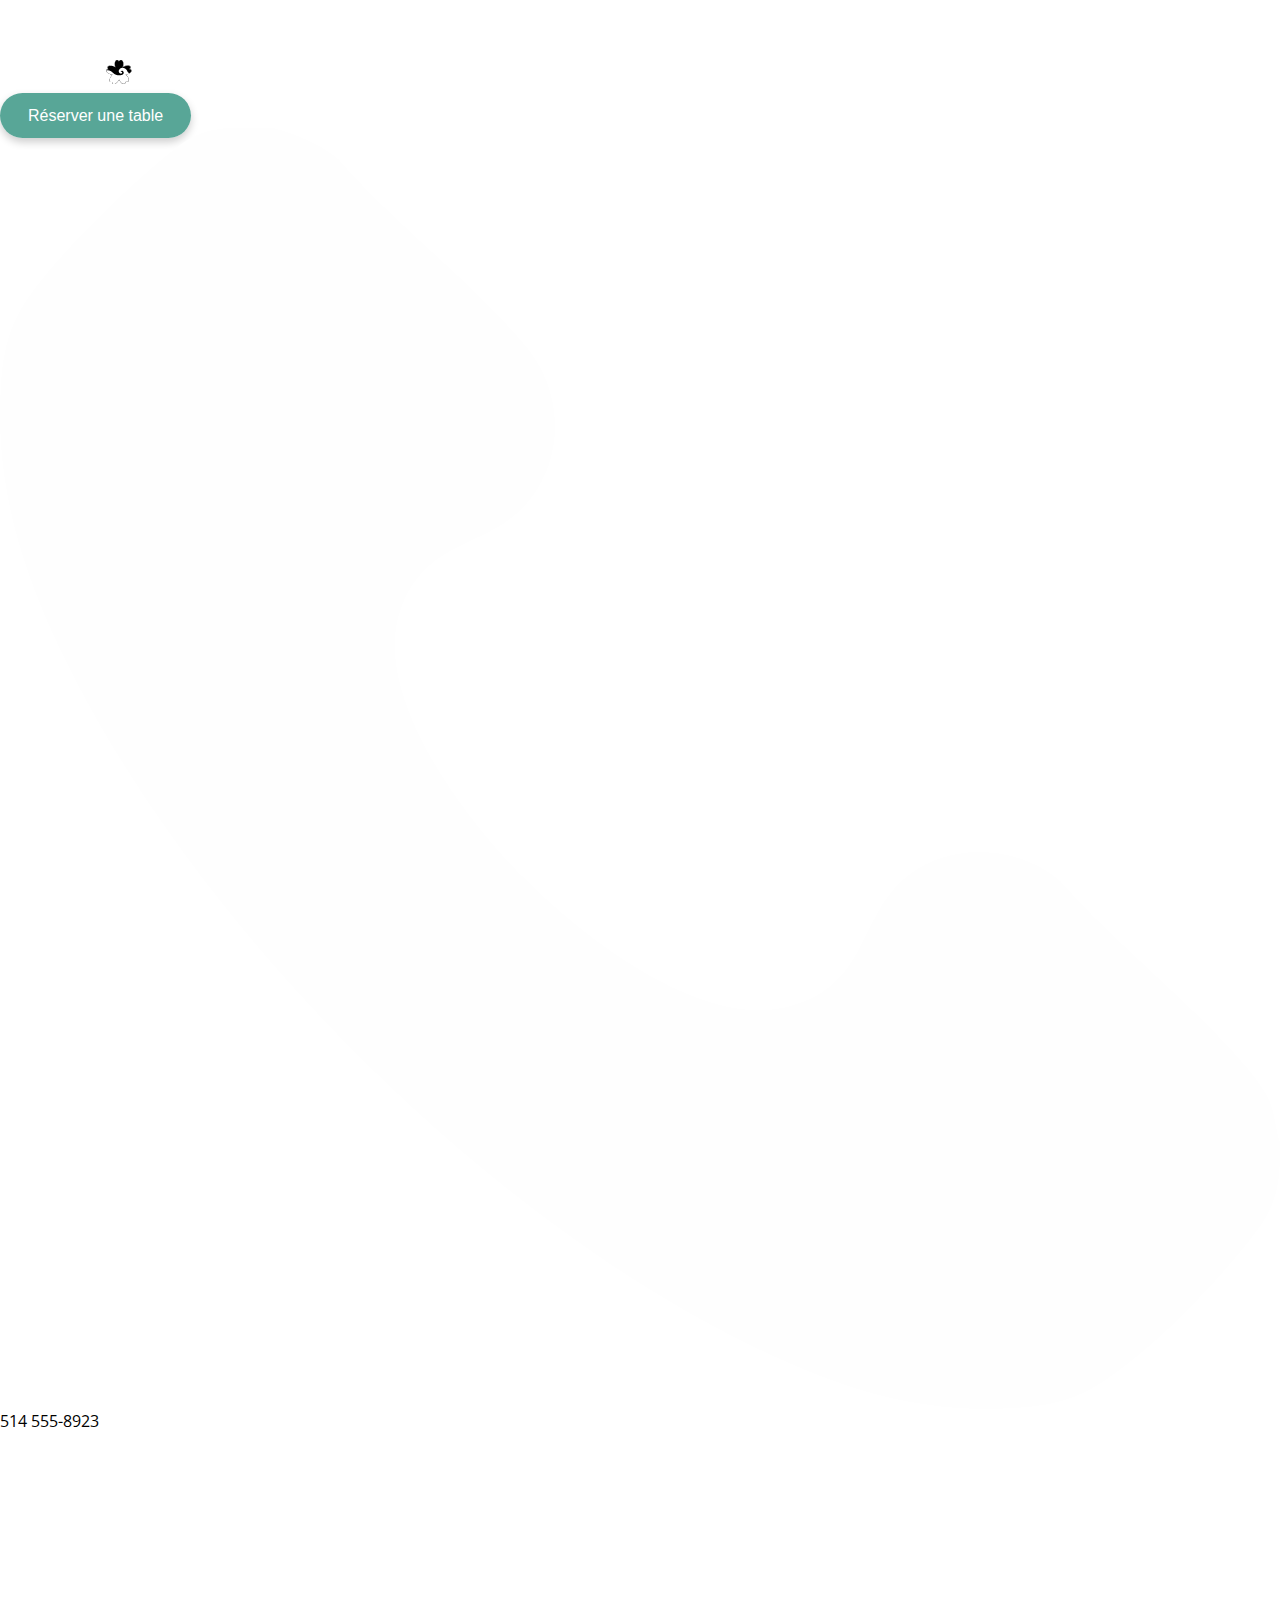
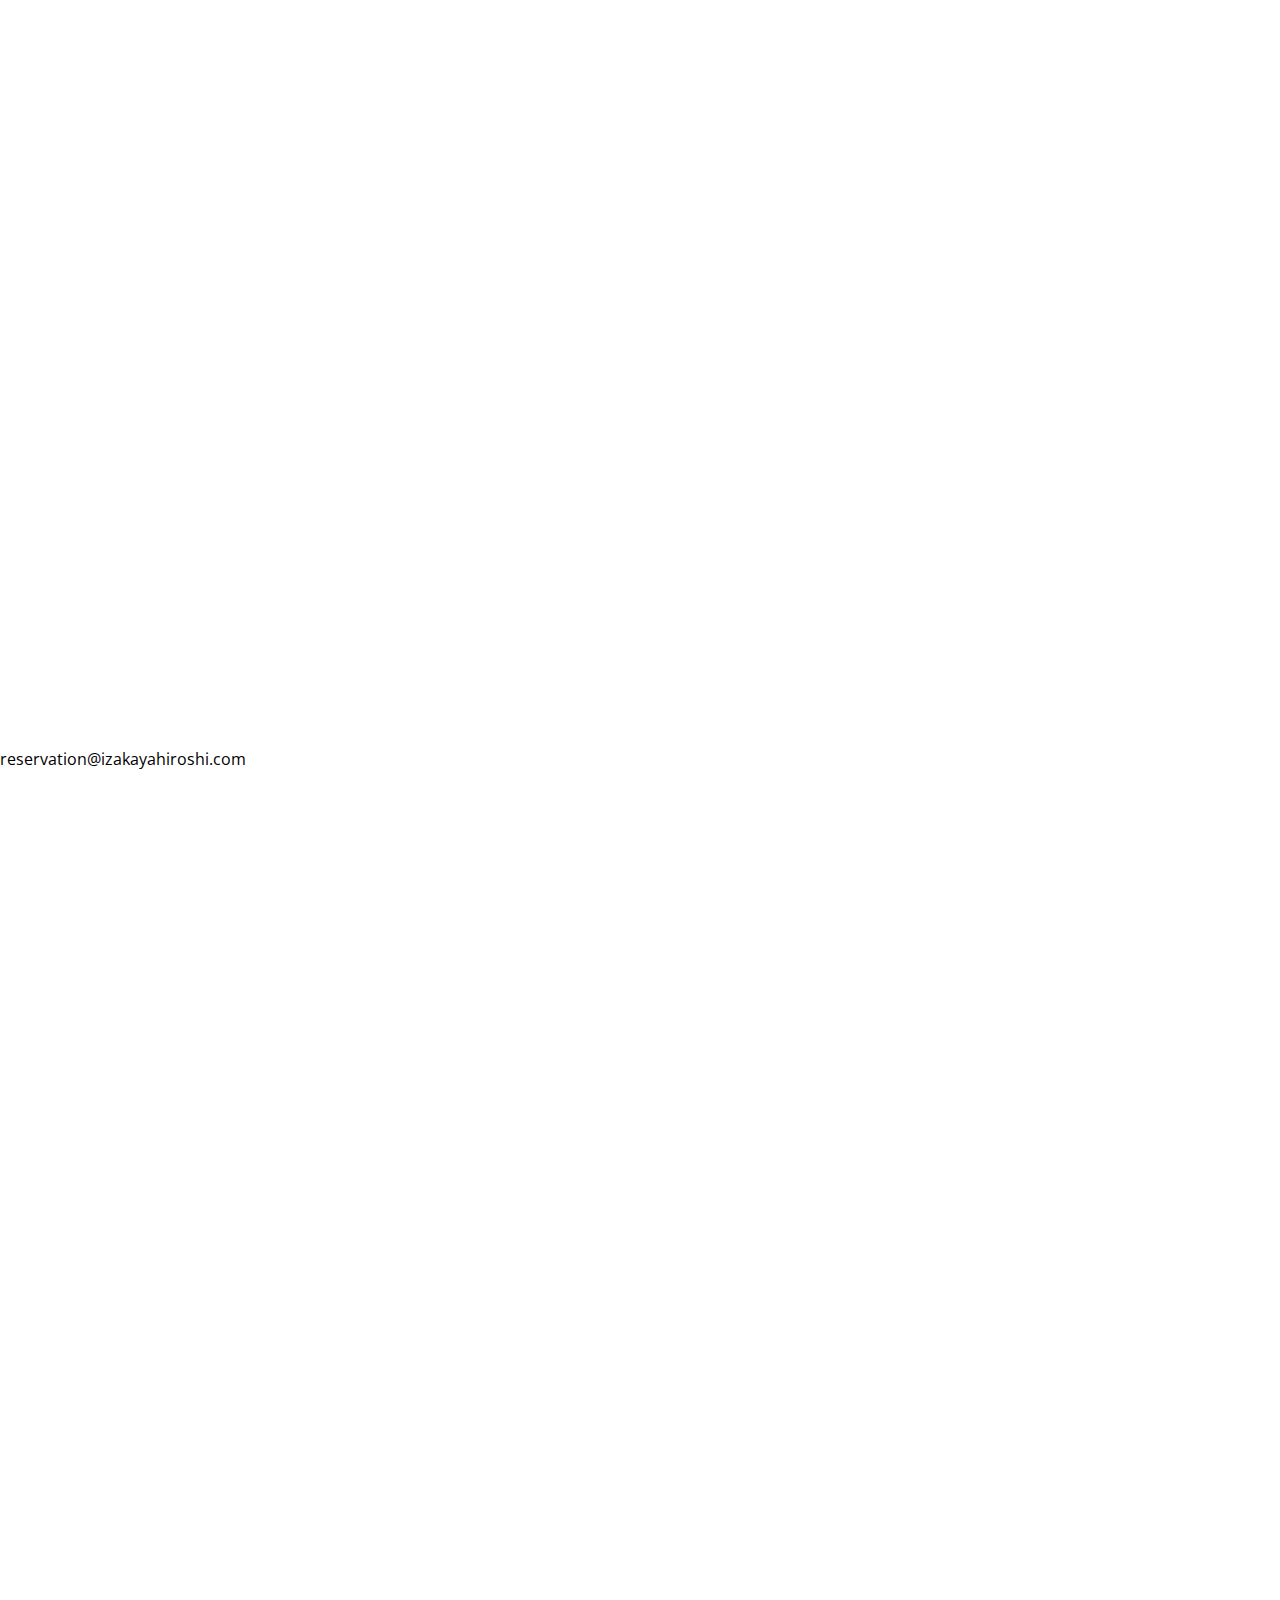
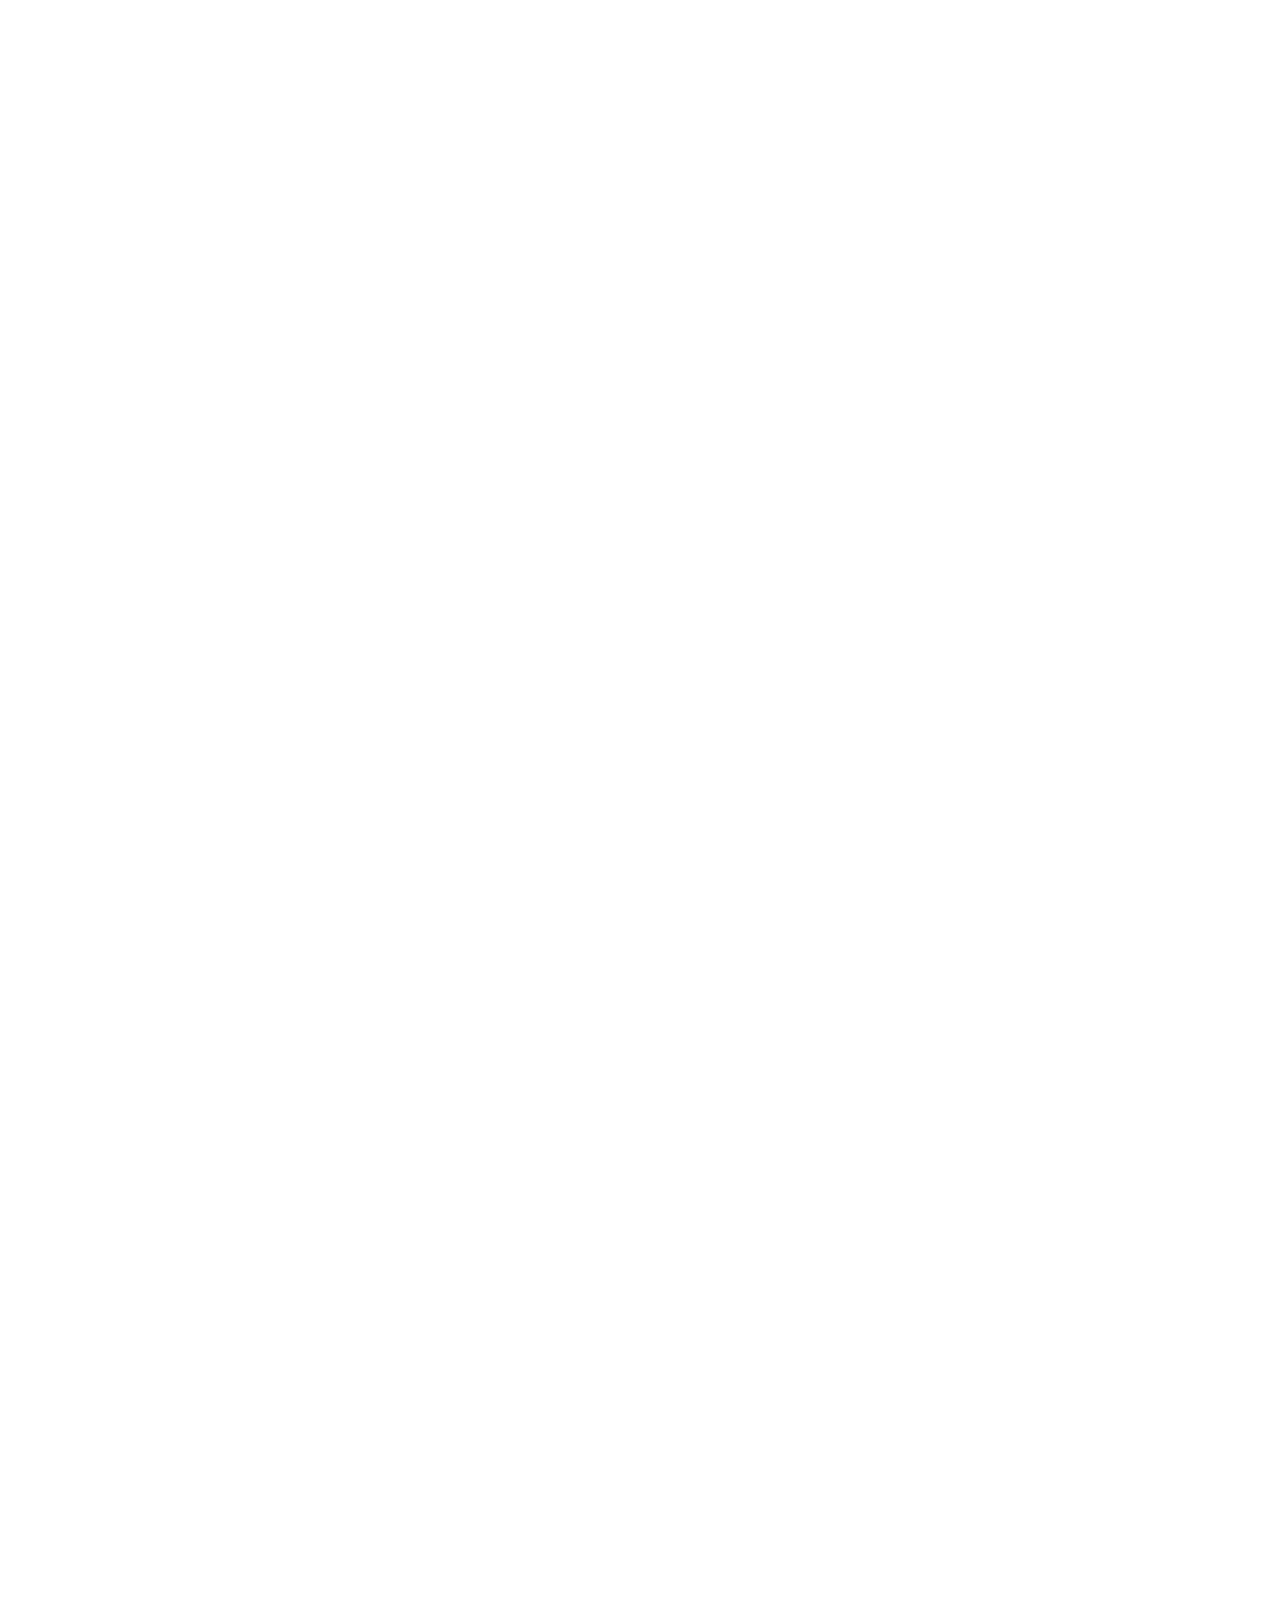
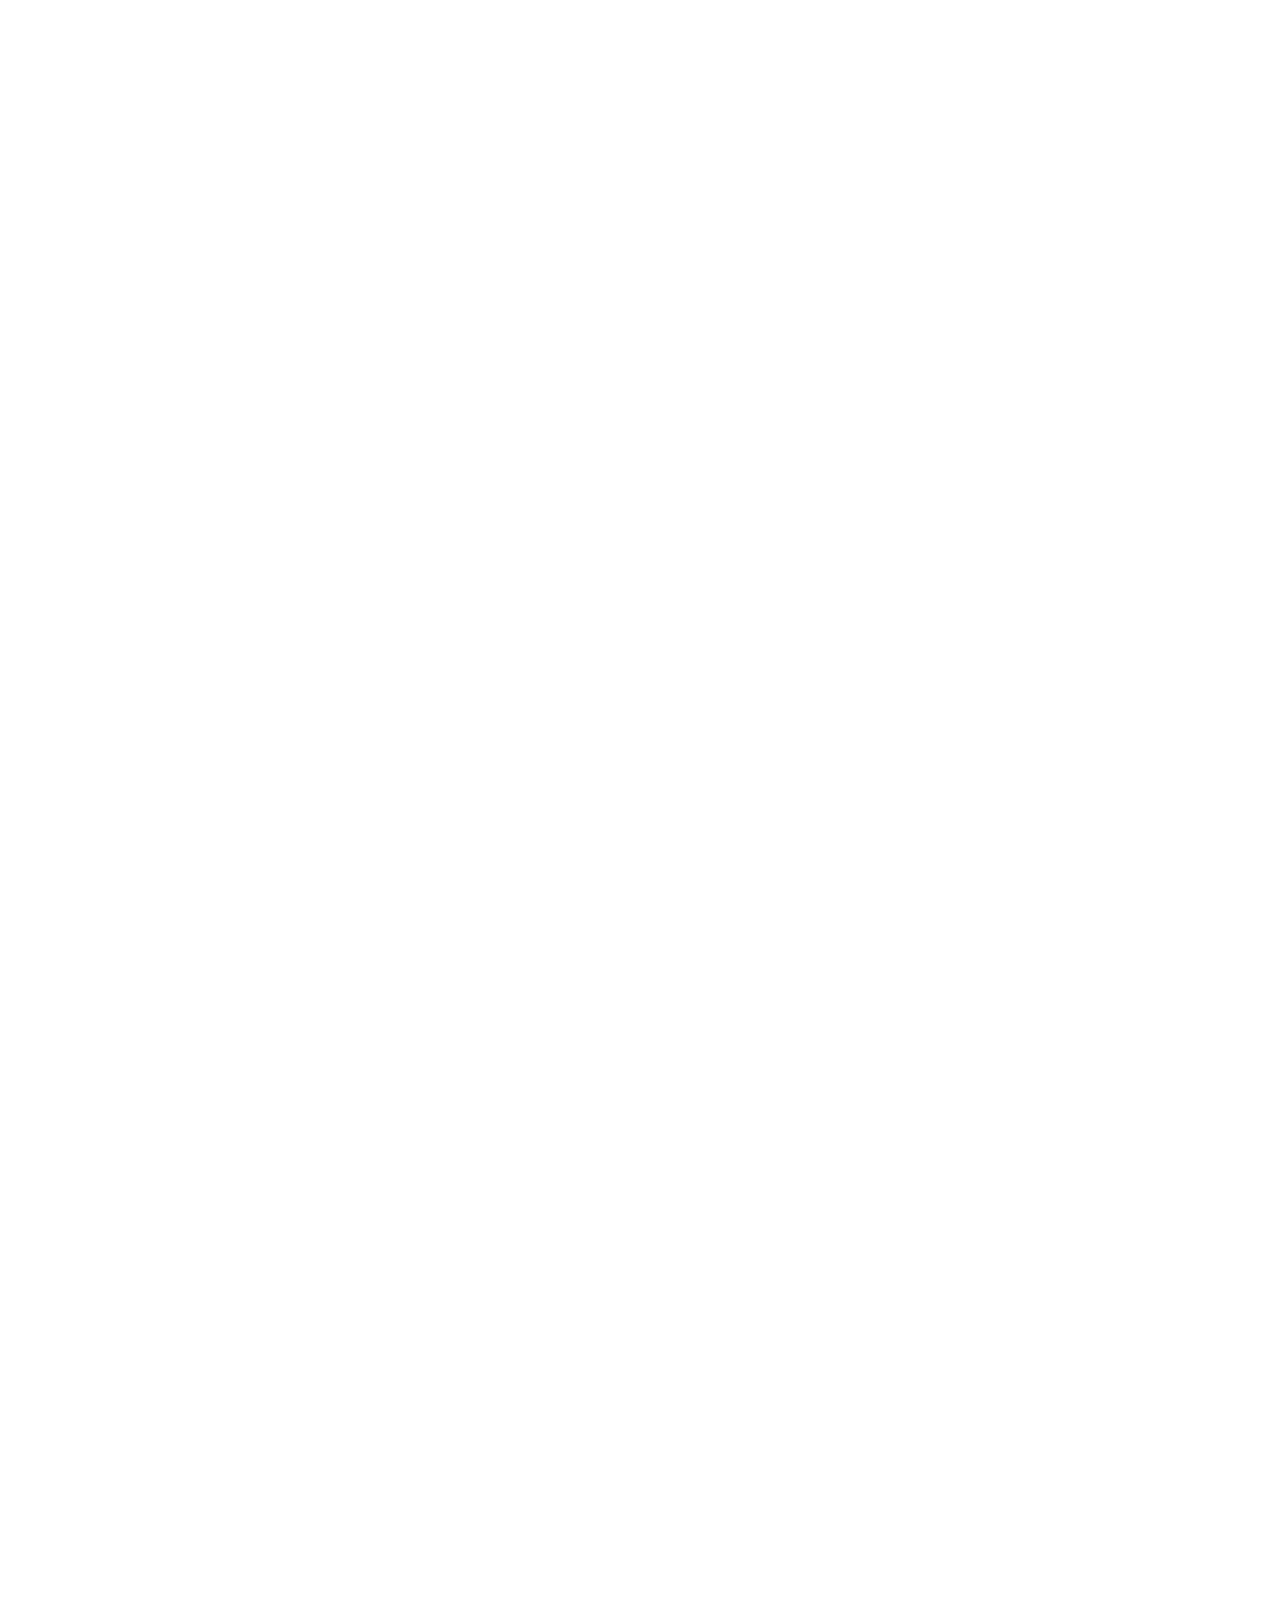
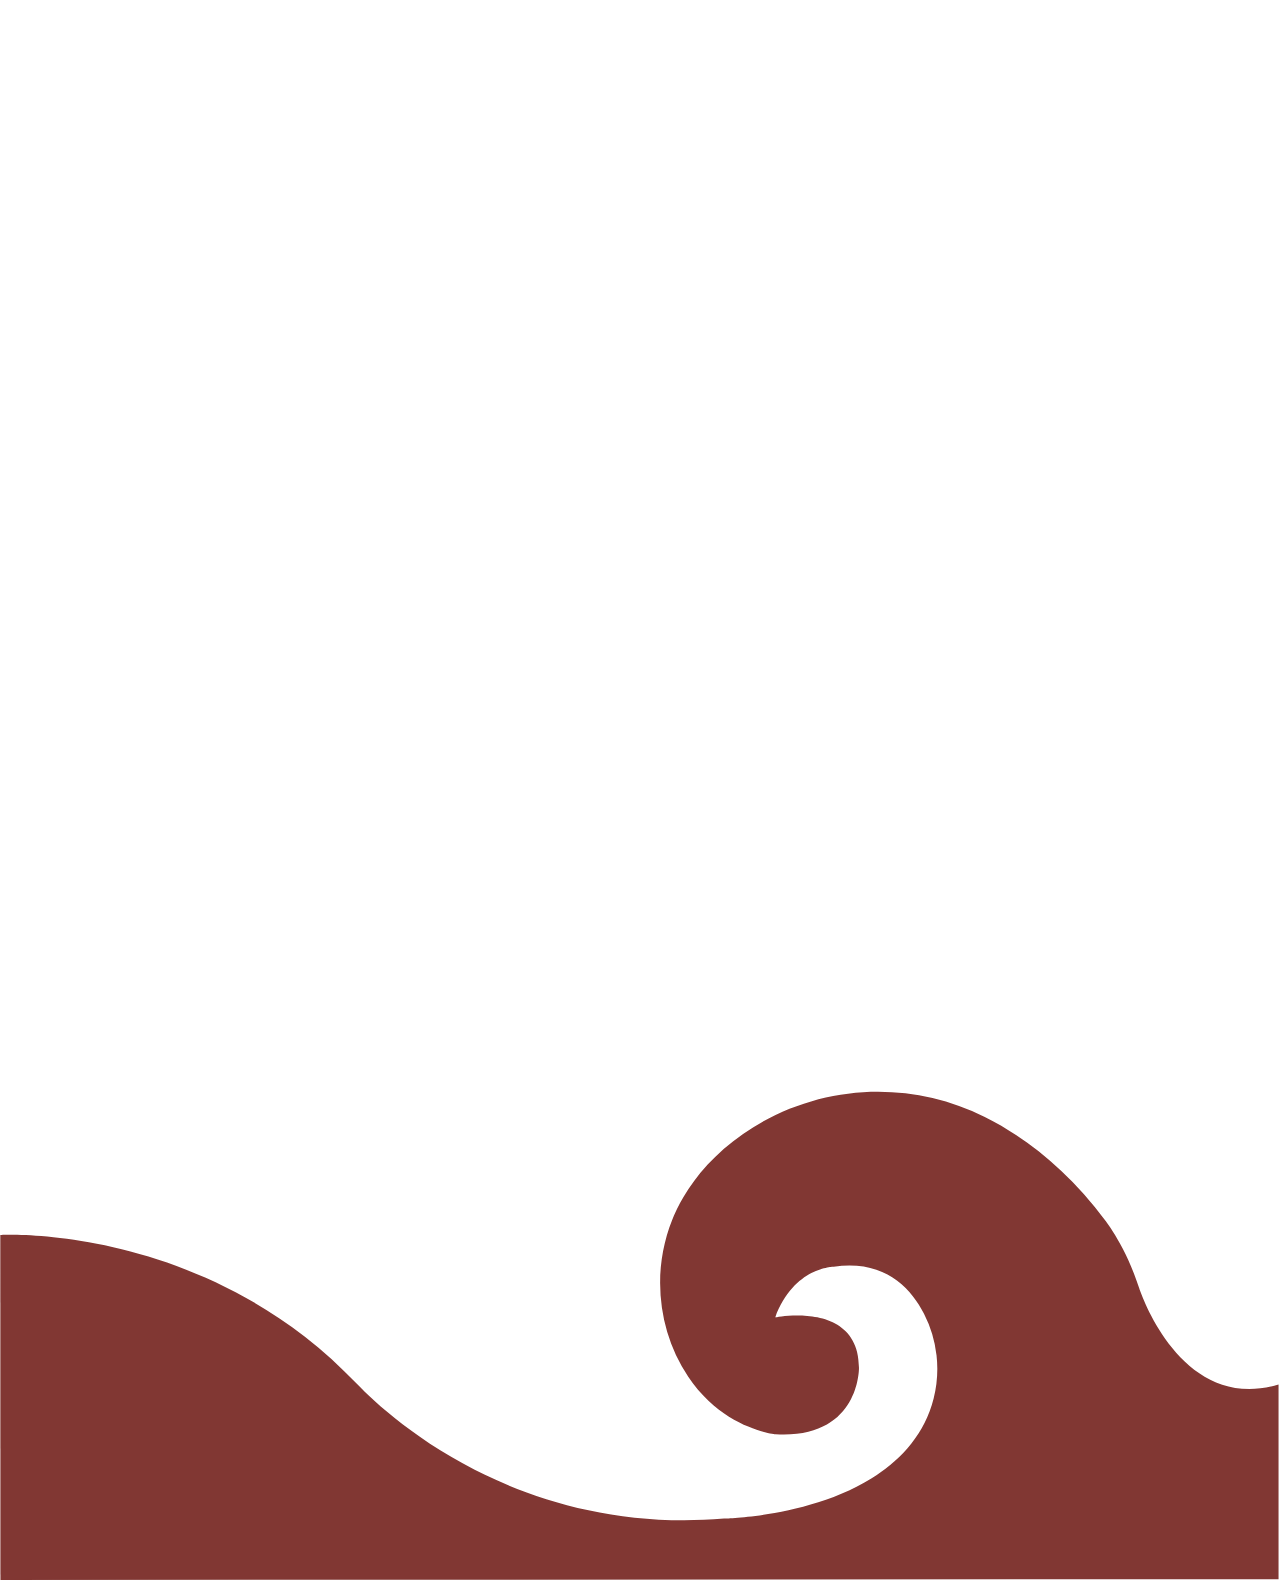
<file: navigation.html>
<!DOCTYPE html>
<html lang="en">

<head>
    <meta charset="UTF-8">
    <meta name="viewport" content="width=device-width, initial-scale=1.0">
    <link rel="stylesheet" href="css/style.css">
    <title>navigation</title>
</head>

<body class="nav">

    <header>
        <a href="index.html"><img class="logo" src="assets/images/svg/Logo_Blanc.svg" alt="Logo Logo_Blanc"></a>
        <a href="index.html"><img class="fermer" src="assets/images/svg/Icon_fermer.svg" alt="X"></a>
    </header>
    <main class="contenu_nav">
        <nav class="navigation">
            <ul>
                <li><a href="#">Entrée</a></li>
                <li><a href="#">Sushis & Sashimis</a></li>
                <li><a href="#">Grillades</a></li>
                <li><a href="#">Végétarien</a></li>
                <li><a href="#">Dessert</a></li>
                <li><a href="#">Cave à vin</a></li>
            </ul>
        </nav>
        <a href="#" class="btn">Réserver une table</a>
        <section class="section_comunication">
            <div class="telephone">
                <img src="assets/images/svg/icon_telephone.svg" alt="Icon téléphone">
                <p>514 555-8923</p>
            </div>
            <div class="courriel">
                <img src="assets/images/svg/icon_mail.svg" alt="Icon envoloppe">
                <p>reservation@izakayahiroshi.com</p>
            </div>
            <div class="reseaux_sociaux">
                <img src="assets/images/svg/icon_facebook_blanc.svg" alt="Facebook">
                <img src="assets/images/svg/icon_instagram_blanc.svg" alt="Instagram">
                <img src="assets/images/svg/icon_youtube_blanc.svg" alt="Youtube">
                <img src="assets/images/svg/icon_indeed_blanc.svg" alt="Linkedin">
            </div>
            <div class="social-icons">
                <a href="#"><i class="fab fa-facebook"></i></a>
                <a href="#"><i class="fab fa-instagram"></i></a>
                <a href="#"><i class="fab fa-youtube"></i></a>
                <a href="#"><i class="fab fa-linkedin"></i></a>
            </div>
        </section>
    </main>
    <div class="vague">
        <img src="assets/images/svg/Groupe de masques 1.svg" alt="vague">
    </div>


</body>

</html>
</file>
<file: css/style.css>
/* /////////////////////////////////////////////////////*/
/*[ importation du dossier _base ]*/
@import url('_base/variables.css');
@import url('_base/reset.css');
@import url('_base/typo.css');

/*[ importation du dossier _composant ]*/
@import url('_composant/header.css');
@import url('_composant/footer.css');
@import url('_composant/infolettre.css');
@import url('_composant/bouton.css');


/*[ importation du dossier _layout ]*/
@import url('_layout/structure.css');

/* /////////////////////////////////////////////////////*/
</file>
